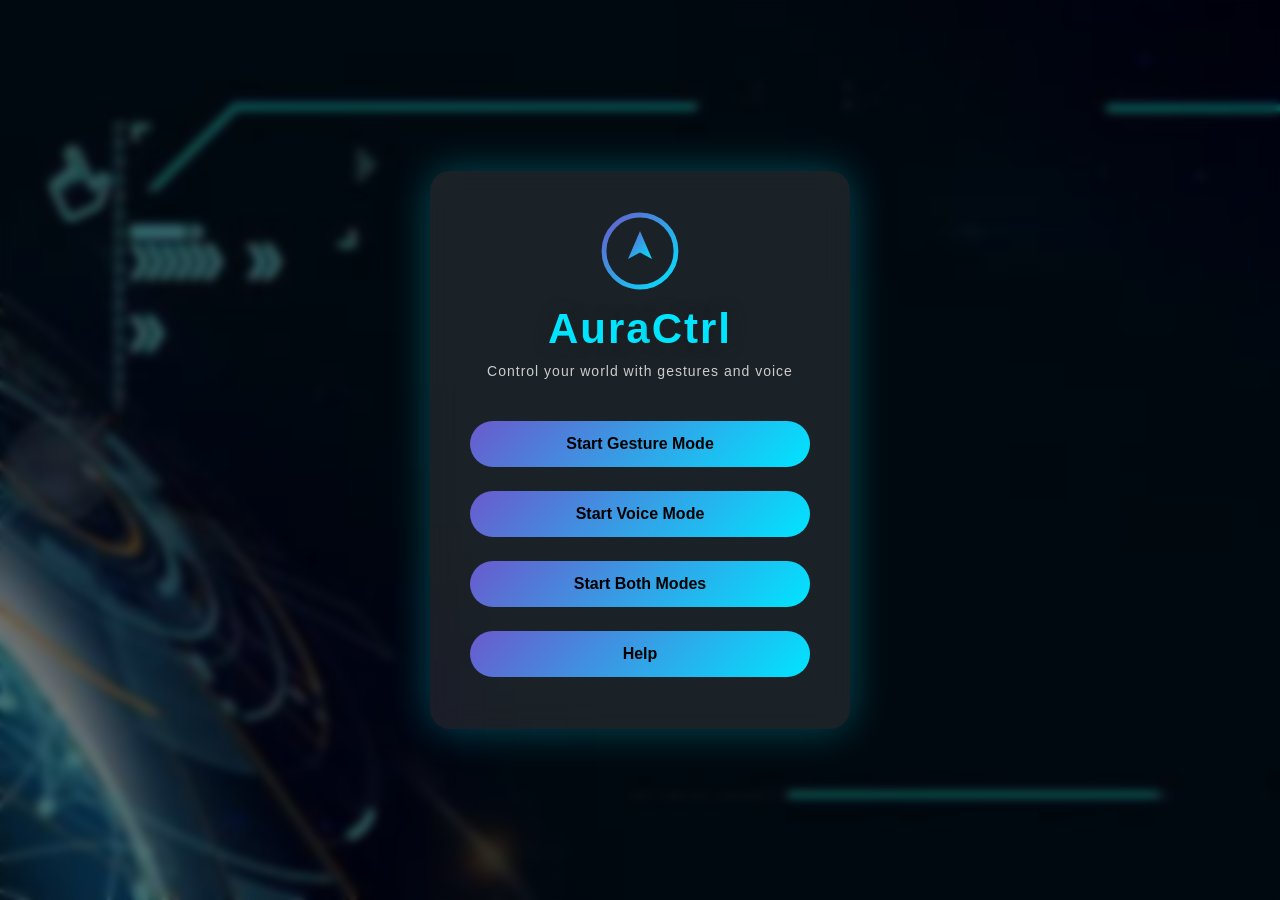
<file: ui/index.html>
<!DOCTYPE html>
<html lang="en">
<head>
    <meta charset="UTF-8">
    <title>Aura-Ctrl</title>
    <link rel="stylesheet" href="style.css">
</head>
<body>

<div class="overlay"></div>

<div class="container">

    <!-- LOGO -->
    <div class="logo">
        <svg width="80" height="80" viewBox="0 0 100 100">
            <defs>
                <linearGradient id="grad" x1="0%" y1="0%" x2="100%" y2="100%">
                    <stop offset="0%" stop-color="#6a5acd"/>
                    <stop offset="100%" stop-color="#00e5ff"/>
                </linearGradient>
            </defs>
            <circle cx="50" cy="50" r="45" stroke="url(#grad)" stroke-width="6" fill="none"/>
            <path d="M50 25 L65 60 L50 52 L35 60 Z" fill="url(#grad)"/>
        </svg>
    </div>

    <!-- HEADING -->
    <h1 class="title">
        <span class="aura">Aura</span><span class="ctrl">Ctrl</span>
    </h1>

    <p class="tagline">Control your world with gestures and voice</p>

    <!-- BUTTONS -->
    <div class="buttons">
        <button id="gestureBtn" onclick="toggleGesture()">Start Gesture Mode</button>
        <button id="voiceBtn" onclick="toggleVoice()">Start Voice Mode</button>
        <button id="bothBtn" onclick="toggleBoth()">Start Both Modes</button>
        <button onclick="pywebview.api.open_help()">Help</button>
    </div>

</div>

<script>
let gestureRunning = false;
let voiceRunning = false;
let bothRunning = false;

const defaultBg = "linear-gradient(135deg, #6a5acd, #00e5ff)";

// ---------------- GESTURE ----------------
async function toggleGesture() {
    const btn = document.getElementById("gestureBtn");

    try {
        if (!gestureRunning) {
            await window.pywebview.api.start_gesture();
            gestureRunning = true;

            btn.innerText = "Stop Gesture Mode";
            btn.style.background = "red";
        } else {
            await window.pywebview.api.stop_gesture();
            gestureRunning = false;

            btn.innerText = "Start Gesture Mode";
            btn.style.background = defaultBg;
        }
    } catch (err) {
        console.error("Gesture error:", err);
    }
}

// ---------------- VOICE ----------------
async function toggleVoice() {
    const btn = document.getElementById("voiceBtn");

    try {
        if (!voiceRunning) {
            await window.pywebview.api.start_voice();
            voiceRunning = true;

            btn.innerText = "Stop Voice Mode";
            btn.style.background = "red";
        } else {
            await window.pywebview.api.stop_voice();
            voiceRunning = false;

            btn.innerText = "Start Voice Mode";
            btn.style.background = defaultBg;
        }
    } catch (err) {
        console.error("Voice error:", err);
    }
}

// ---------------- BOTH ----------------
async function toggleBoth() {
    const btn = document.getElementById("bothBtn");

    try {
        if (!bothRunning) {
            await window.pywebview.api.start_both();
            bothRunning = true;

            btn.innerText = "Stop Both Modes";
            btn.style.background = "red";
        } else {
            await window.pywebview.api.stop_both();
            bothRunning = false;

            btn.innerText = "Start Both Modes";
            btn.style.background = defaultBg;
        }
    } catch (err) {
        console.error("Both mode error:", err);
    }
}

// 🔥 CALLED FROM PYTHON WHEN WINDOW CLOSES
function resetGestureButton() {
    const btn = document.getElementById("gestureBtn");

    gestureRunning = false;
    btn.innerText = "Start Gesture Mode";
    btn.style.background = "linear-gradient(135deg, #6a5acd, #00e5ff)";
}

// 🔥 RESET VOICE
function resetVoiceButton() {
    const btn = document.getElementById("voiceBtn");
    voiceRunning = false;
    btn.innerText = "Start Voice Mode";
    btn.style.background = "linear-gradient(135deg, #6a5acd, #00e5ff)";
}

// 🔥 RESET BOTH
function resetBothButton() {
    const btn = document.getElementById("bothBtn");
    bothRunning = false;
    btn.innerText = "Start Both Modes";
    btn.style.background = "linear-gradient(135deg, #6a5acd, #00e5ff)";
}
</script>

</body>
</html>
</file>
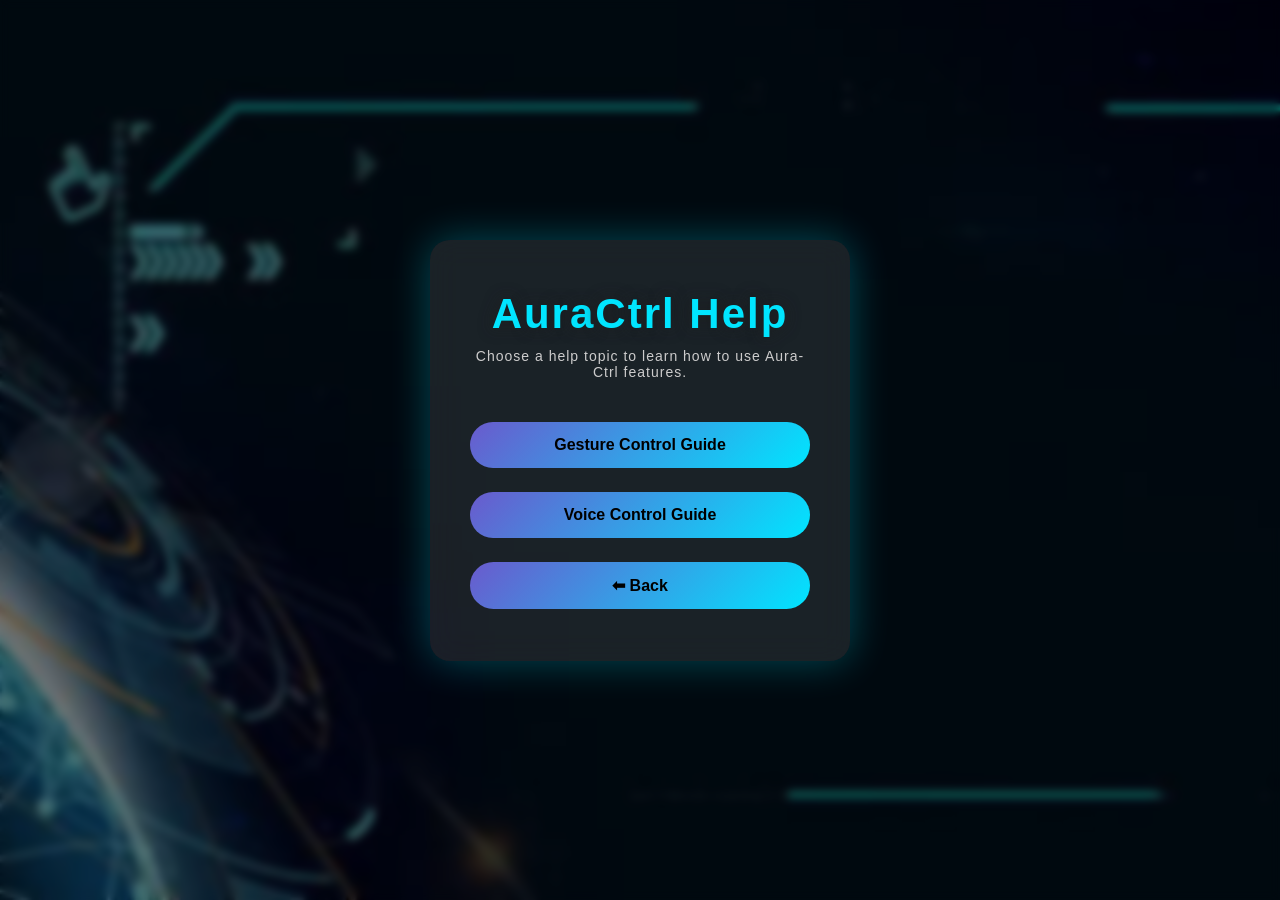
<file: ui/help.html>
<!DOCTYPE html>
<html lang="en">
<head>
<meta charset="UTF-8">
<title>Aura-Ctrl Help</title>
<link rel="stylesheet" href="style.css">
</head>

<body>

<div class="overlay"></div>

<div class="container">

<h1 class="title">
<span class="aura">Aura</span><span class="ctrl">Ctrl</span> <span class="ctrl">Help</span>
</h1>

<p class="tagline">
Choose a help topic to learn how to use Aura-Ctrl features.
</p>

<div class="buttons">

<button onclick="pywebview.api.open_gesture_help()">
Gesture Control Guide
</button>

<button onclick="pywebview.api.open_voice_help()">
Voice Control Guide
</button>

<button onclick="pywebview.api.close_window()">⬅ Back</button>
</div>

</div>

</body>
</html>
</file>
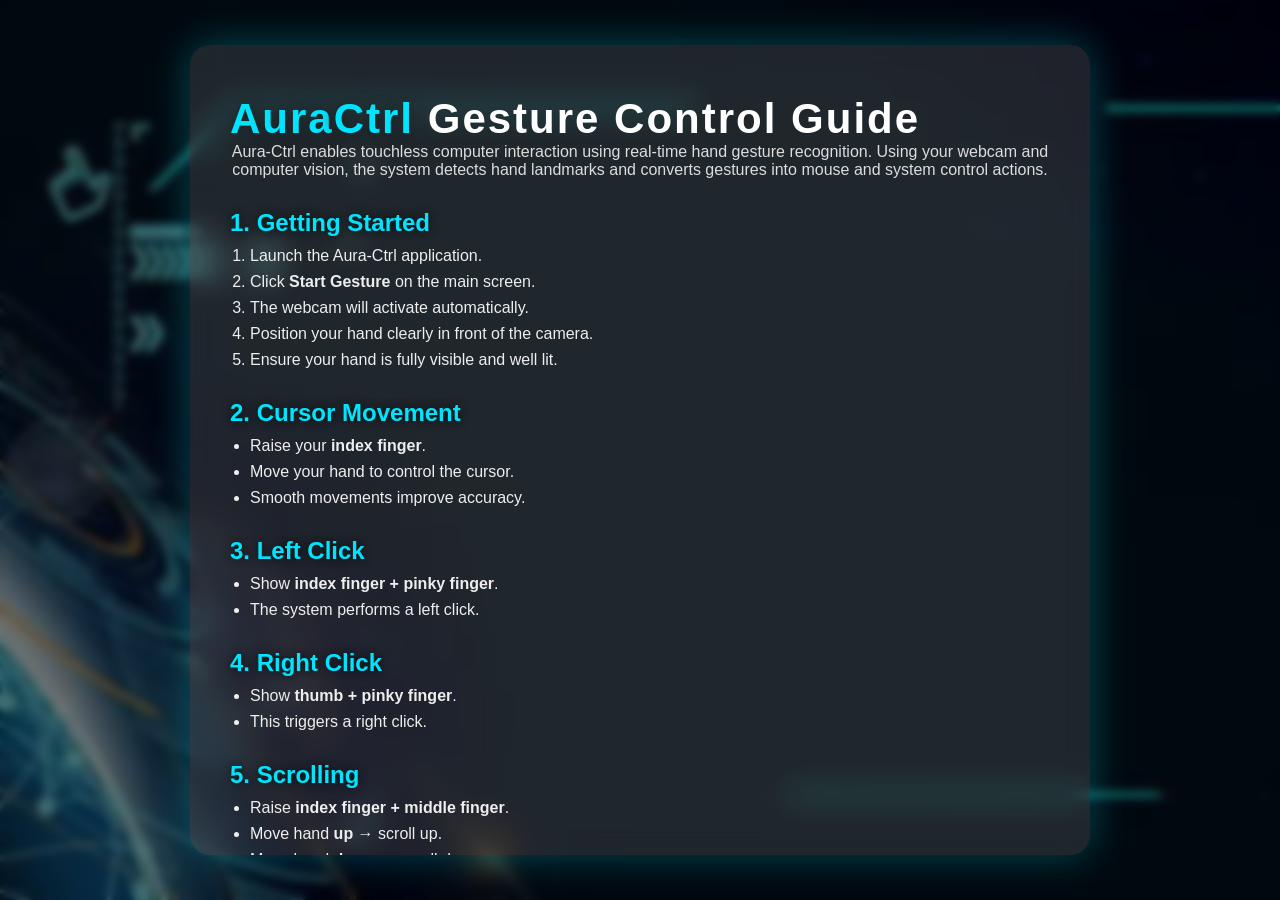
<file: ui/help_gesture.html>
<!DOCTYPE html>
<html lang="en">
<head>
<meta charset="UTF-8">
<title>Aura-Ctrl Gesture Help</title>
<link rel="stylesheet" href="style.css">
</head>

<body>

<div class="overlay"></div>

<div class="help-container">

<h1 class="title">
<span class="aura">Aura</span><span class="ctrl">Ctrl</span> Gesture Control Guide
</h1>

<p class="help-intro">
Aura-Ctrl enables touchless computer interaction using real-time hand gesture recognition. 
Using your webcam and computer vision, the system detects hand landmarks and converts gestures into mouse and system control actions.
</p>

<div class="help-section">

<h2>1. Getting Started</h2>

<ol>
<li>Launch the Aura-Ctrl application.</li>
<li>Click <b>Start Gesture</b> on the main screen.</li>
<li>The webcam will activate automatically.</li>
<li>Position your hand clearly in front of the camera.</li>
<li>Ensure your hand is fully visible and well lit.</li>
</ol>

</div>

<div class="help-section">

<h2>2. Cursor Movement</h2>

<ul>
<li>Raise your <b>index finger</b>.</li>
<li>Move your hand to control the cursor.</li>
<li>Smooth movements improve accuracy.</li>
</ul>

</div>

<div class="help-section">

<h2>3. Left Click</h2>

<ul>
<li>Show <b>index finger + pinky finger</b>.</li>
<li>The system performs a left click.</li>
</ul>

</div>

<div class="help-section">

<h2>4. Right Click</h2>

<ul>
<li>Show <b>thumb + pinky finger</b>.</li>
<li>This triggers a right click.</li>
</ul>

</div>

<div class="help-section">

<h2>5. Scrolling</h2>

<ul>
<li>Raise <b>index finger + middle finger</b>.</li>
<li>Move hand <b>up</b> → scroll up.</li>
<li>Move hand <b>down</b> → scroll down.</li>
</ul>

</div>

<div class="help-section">

<h2>6. Volume & Brightness Control</h2>

<ul>
<li>Make a <b>fist (all fingers down)</b>.</li>
<li>Move hand <b>up/down</b> → control volume.</li>
<li>Move hand <b>left/right</b> → control brightness.</li>
</ul>

</div>

<div class="help-section">

<h2>7. Zoom Control</h2>

<ul>
<li>Raise <b>index + middle + ring fingers</b>.</li>
<li>Increase distance → Zoom In.</li>
<li>Decrease distance → Zoom Out.</li>
</ul>

</div>

<div class="help-section">

<h2>8. System Controls</h2>

<ul>
<li><b>One thumb</b> → Open Chrome</li>
<li><b>Thumb + index + ring + pinky</b> → Open Notepad</li>
<li><b>Ring + pinky</b> → Open Calculator</li>
<li><b>All fingers up</b> → Open Settings</li>
<li><b>Index + middle + ring + pinky</b> → Alt+Tab (switch apps)</li>
<li><b>Only pinky</b> → Close active window</li>
<li><b>Thumb + index + middle</b> → Take screenshot</li>
</ul>

</div>

<div class="help-section">

<h2>9. Stopping Gesture Control</h2>

<ul>
<li>Click <b>Stop Gesture</b> in the application</li>
<li>Or press <b>X</b> or <b>ESC</b></li>
<li>Or close the camera window</li>
</ul>

</div>

<div class="help-section">

<h2>10. Tips for Best Performance</h2>

<ul>
<li>Use a plain background.</li>
<li>Avoid multiple hands in the frame.</li>
<li>Ensure good lighting.</li>
<li>Keep your hand within camera view.</li>
<li>Move gestures slowly for better accuracy.</li>
</ul>

</div>

</div>

</body>
</html>
</file>
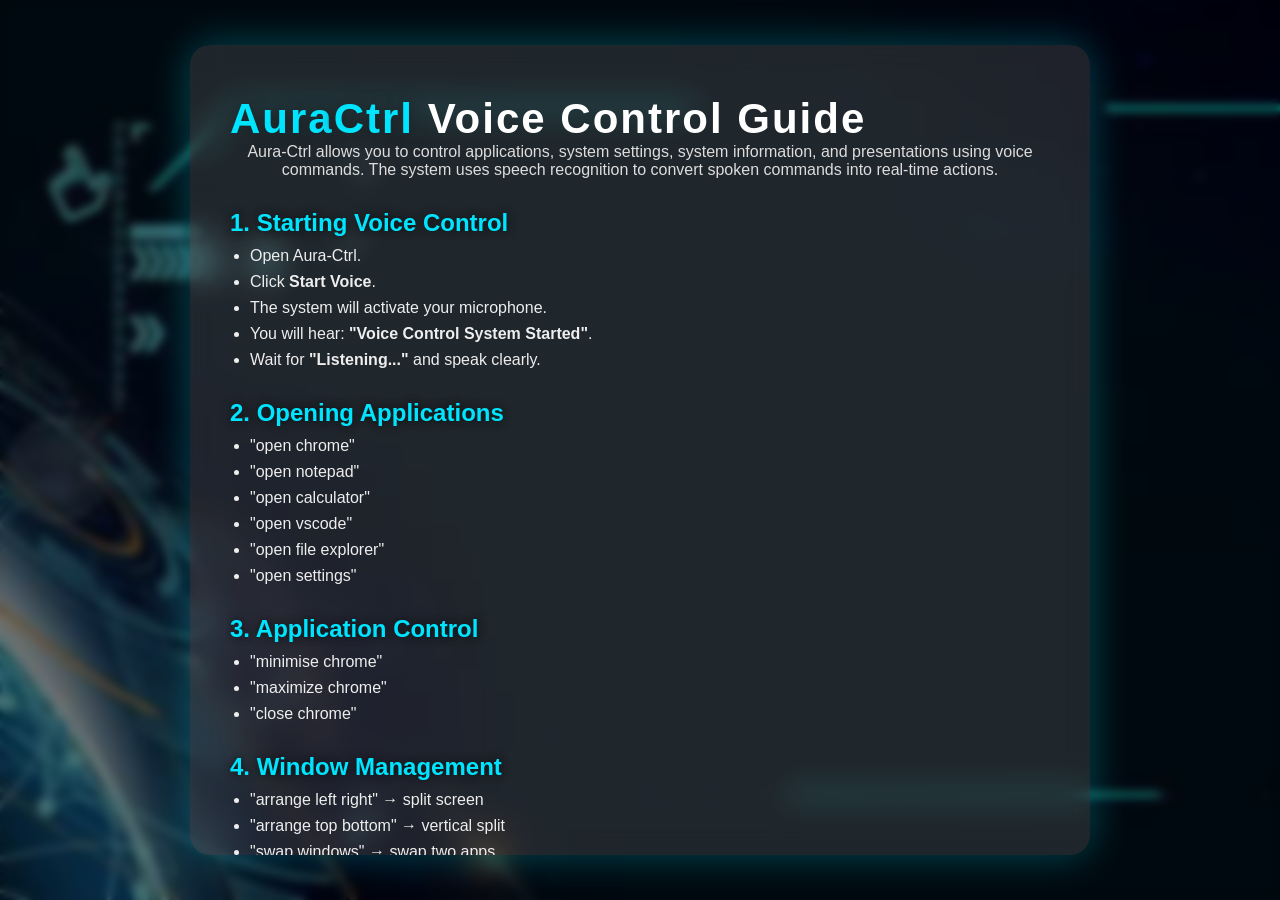
<file: ui/help_voice.html>
<!DOCTYPE html>
<html lang="en">
<head>
<meta charset="UTF-8">
<title>Aura-Ctrl Voice Help</title>
<link rel="stylesheet" href="style.css">
</head>

<body>

<div class="overlay"></div>

<div class="help-container">

<h1 class="title">
<span class="aura">Aura</span><span class="ctrl">Ctrl</span> Voice Control Guide
</h1>

<p class="help-intro">
Aura-Ctrl allows you to control applications, system settings, system information, and presentations using voice commands. 
The system uses speech recognition to convert spoken commands into real-time actions.
</p>

<div class="help-section">

<h2>1. Starting Voice Control</h2>

<ul>
<li>Open Aura-Ctrl.</li>
<li>Click <b>Start Voice</b>.</li>
<li>The system will activate your microphone.</li>
<li>You will hear: <b>"Voice Control System Started"</b>.</li>
<li>Wait for <b>"Listening..."</b> and speak clearly.</li>
</ul>

</div>

<div class="help-section">

<h2>2. Opening Applications</h2>

<ul>
<li>"open chrome"</li>
<li>"open notepad"</li>
<li>"open calculator"</li>
<li>"open vscode"</li>
<li>"open file explorer"</li>
<li>"open settings"</li>
</ul>

</div>

<div class="help-section">

<h2>3. Application Control</h2>

<ul>
<li>"minimise chrome"</li>
<li>"maximize chrome"</li>
<li>"close chrome"</li>
</ul>

</div>

<div class="help-section">

<h2>4. Window Management</h2>

<ul>
<li>"arrange left right" → split screen</li>
<li>"arrange top bottom" → vertical split</li>
<li>"swap windows" → swap two apps</li>
</ul>

</div>

<div class="help-section">

<h2>5. Volume Control</h2>

<ul>
<li>"volume up"</li>
<li>"volume down"</li>
<li>"mute volume"</li>
</ul>

</div>

<div class="help-section">

<h2>6. Brightness Control</h2>

<ul>
<li>"brightness up"</li>
<li>"brightness down"</li>
<li>"set brightness to 50 percent"</li>
</ul>

</div>

<div class="help-section">

<h2>7. Connectivity Controls</h2>

<ul>
<li>"wifi on"</li>
<li>"wi-fi off"</li>
<li>"bluetooth on"</li>
<li>"bluetooth off"</li>
<li>"hotspot on"</li>
<li>"hotspot off"</li>
<li>"nearby share off"</li>
<li>"nearby share my devices"</li>
<li>"nearby share everyone"</li>
<li>"airplane mode"</li>
</ul>

</div>

<div class="help-section">

<h2>8. Mouse Control</h2>

<ul>
<li>"mouse left"</li>
<li>"mouse right"</li>
<li>"mouse up"</li>
<li>"mouse down"</li>
<li>"click"</li>
<li>"double click"</li>
</ul>

</div>

<div class="help-section">

<h2>9. Scrolling</h2>

<ul>
<li>"scroll up"</li>
<li>"scroll down"</li>
</ul>

</div>

<div class="help-section">

<h2>10. Media & Screenshot</h2>

<ul>
<li>"take screenshot"</li>
<li>"play music"</li>
<li>"play music shape of you"</li>
</ul>

</div>

<div class="help-section">

<h2>11. System Information</h2>

<ul>
<li>"battery status"</li>
<li>"system time"</li>
<li>"storage usage"</li>
<li>"internet status"</li>
<li>"cpu usage"</li>
<li>"memory usage"</li>
<li>"ip address"</li>
<li>"system uptime"</li>
</ul>

</div>

<div class="help-section">

<h2>12. PowerPoint Control</h2>

<ul>
<li>"create new presentation"</li>
<li>"create slide about artificial intelligence"</li>
<li>"start presentation"</li>
<li>"next slide"</li>
<li>"previous slide"</li>
<li>"stop presentation"</li>
</ul>

</div>

<div class="help-section">

<h2>13. Code Generation (AI Feature)</h2>

<ul>
<li>"create new file as test"</li>
<li>"write a program to sort a list"</li>
<li>"execute code"</li>
<li>"close file"</li>
</ul>

</div>

<div class="help-section">

<h2>14. Stopping Voice Control</h2>

<ul>
<li>Say <b>"exit"</b></li>
<li>Or say <b>"stop"</b></li>
<li>Or click <b>Stop Voice</b> button</li>
</ul>

</div>

<div class="help-section">

<h2>15. Tips for Best Performance</h2>

<ul>
<li>Speak clearly and at a moderate speed</li>
<li>Reduce background noise</li>
<li>Use simple command phrases</li>
<li>Wait for "Listening..." before speaking</li>
<li>Ensure microphone permissions are enabled</li>
</ul>

</div>

</div>

</body>
</html>
</file>
<file: ui/style.css>
* {
    margin: 0;
    padding: 0;
    box-sizing: border-box;
    font-family: 'Segoe UI', sans-serif;
}

body {
    height: 100vh;
    background: url("assets/bg.jpg") no-repeat center center/cover;
    display: flex;
    align-items: center;
    justify-content: center;
    overflow: hidden;
}

.overlay {
    position: absolute;
    width: 100%;
    height: 100%;
    background: rgba(0, 0, 0, 0.55);
    backdrop-filter: blur(4px);
    z-index: 0;
}

.container {
    position: relative;
    z-index: 1;
    width: 420px;
    padding: 40px;
    background: rgba(255, 255, 255, 0.1);
    border-radius: 20px;
    backdrop-filter: blur(15px);
    box-shadow: 0 0 40px rgba(0, 229, 255, 0.3);
    text-align: center;
}

.logo {
    margin-bottom: 10px;
}

.title {
    font-size: 42px;
    letter-spacing: 2px;
    margin-top: 10px;
}

.aura {
    color: #00e5ff;
    text-shadow: 0 0 15px #1d1f20;
}

.ctrl {
    color: #00e5ff;
    text-shadow: 0 0 15px #1d1f20;
}

.tagline {
    color: #ccc;
    margin: 10px 0 30px;
    font-size: 14px;
    letter-spacing: 1px;
}

.buttons button {
    width: 100%;
    padding: 14px;
    margin: 12px 0;
    font-size: 16px;
    border: none;
    border-radius: 30px;
    cursor: pointer;
    background: linear-gradient(135deg, #6a5acd, #00e5ff);
    color: black;
    font-weight: bold;
    transition: all 0.3s ease;
}

.buttons button:hover {
    transform: scale(1.05);
    box-shadow: 0 0 20px #00e5ff;
}
.help-container {
    position: relative;
    z-index: 1;
    width: 75%;
    max-width: 900px;
    padding: 40px;
    background: rgba(255, 255, 255, 0.12);
    border-radius: 20px;
    backdrop-filter: blur(15px);
    box-shadow: 0 0 40px rgba(0, 229, 255, 0.3);
    color: white;
    overflow-y: auto;
    max-height: 90vh;
}

.help-intro {
    text-align: center;
    color: #ddd;
    margin-bottom: 30px;
}

.help-section {
    margin-bottom: 30px;
}

.help-section h2 {
    color: #00e5ff;
    margin-bottom: 10px;
    text-shadow: 0 0 10px #0e0e0e;
}

.help-section ul,
.help-section ol {
    padding-left: 20px;
}

.help-section li {
    margin-bottom: 8px;
    color: #eee;
}
</file>
